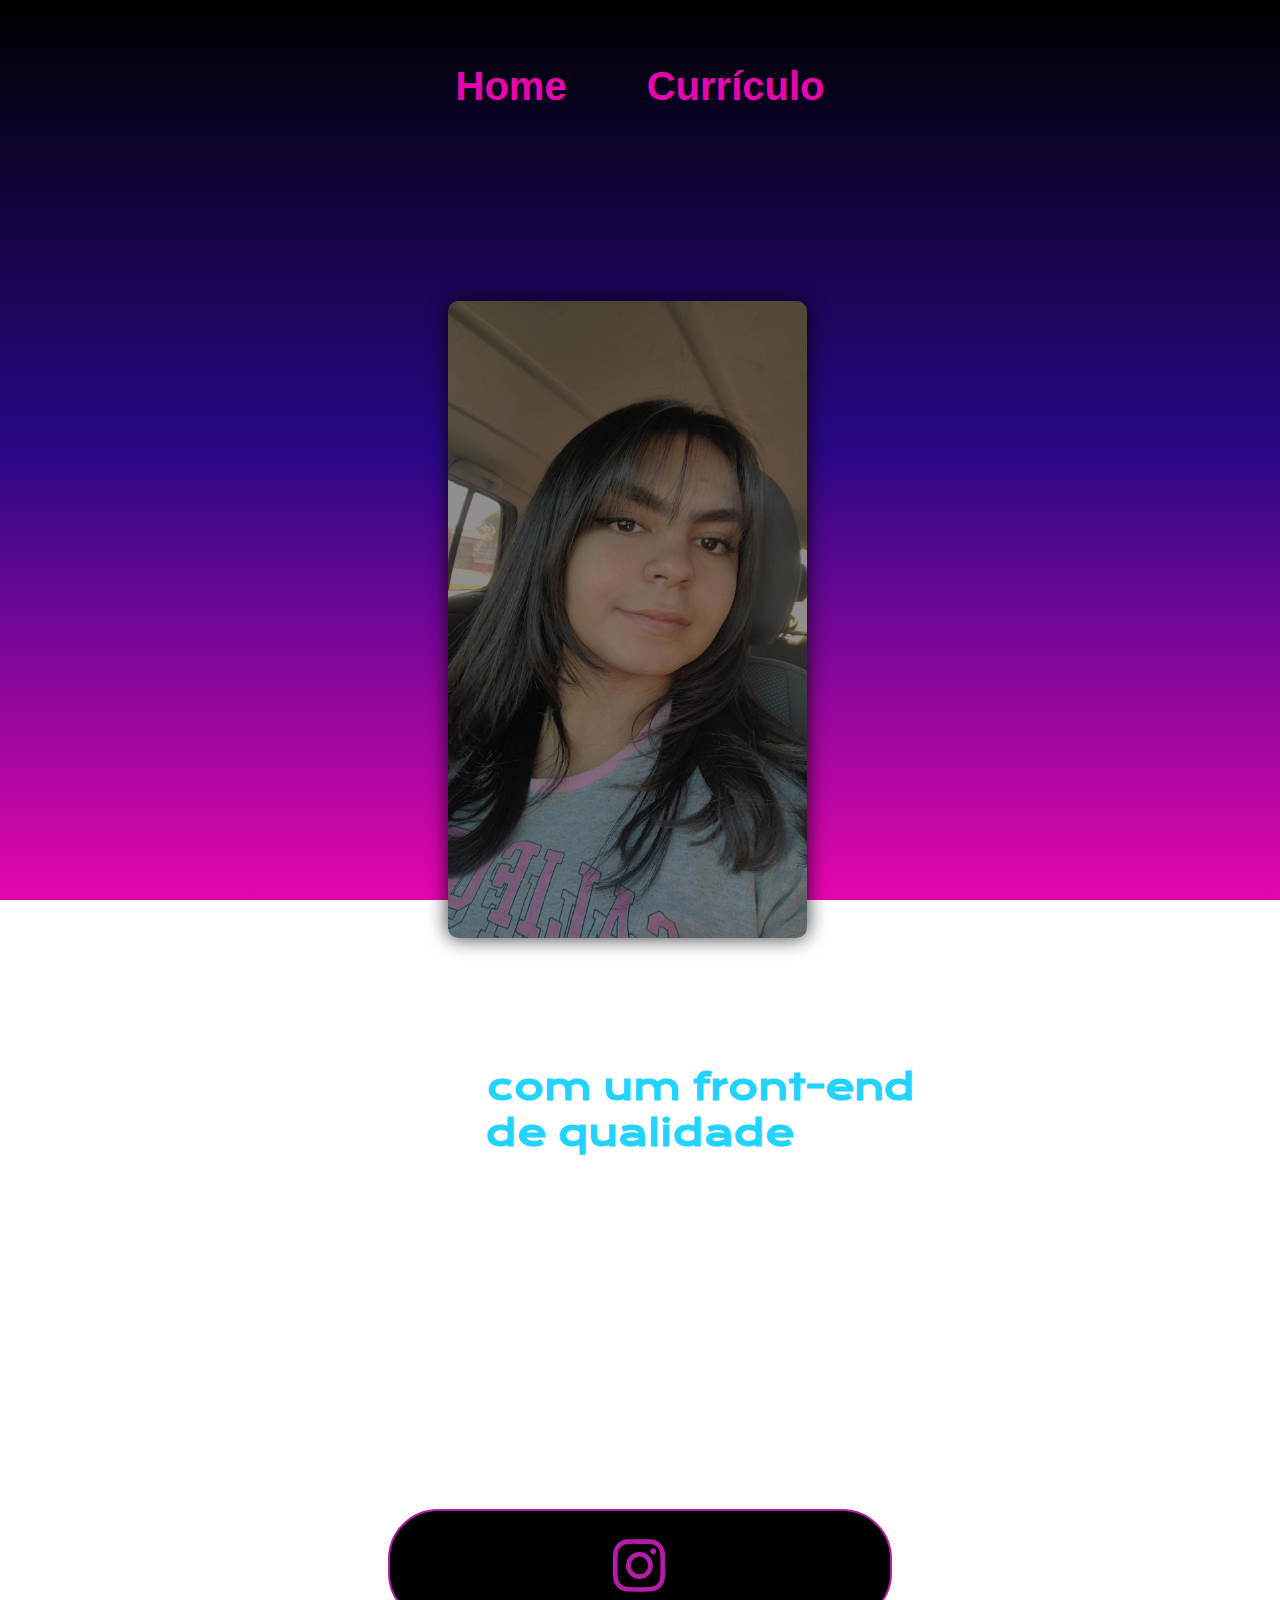
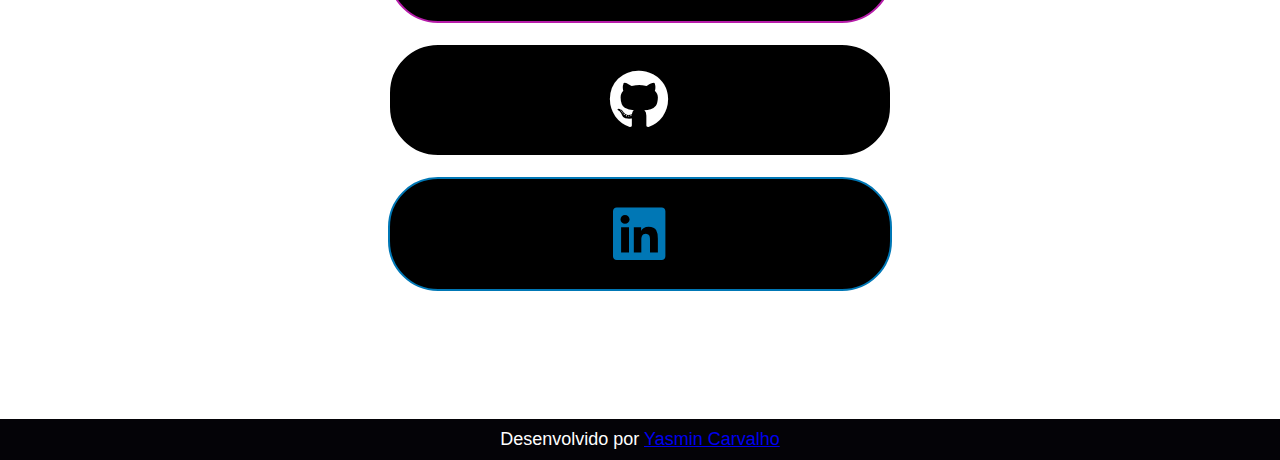
<file: index.html>
<!DOCTYPE html>
<html lang="pt-br">
<head>
    <meta charset="UTF-8">
    <meta name="viewport" content="width=device-width, initial-scale=1.0">

    <title>Portfólio</title>
    
    <link rel="stylesheet" href="./style/style.css">

    <link rel="stylesheet" href="https://cdnjs.cloudflare.com/ajax/libs/font-awesome/6.0.0-beta3/css/all.min.css">
</head>
<body>

        <header class="cabecalho">
            <nav class="cabecalho-menu">

                <a class="cabecalho-menu-links" href="index.html">Home</a>

                <a class="cabecalho-menu-links" href="curriculo.html">Currículo</a>

            </nav>
        </header>

        <main class="conteudo">
            <section class="apresentacao-conteudo">

                <h1 class="apresentacao-conteudo-titulo">
                    Eleve seu negócio a outro nível <strong class="titulo-destaque">com um front-end de qualidade</strong>
                </h1>
                
                <p class="apresentacao-conteudo-paragrafo">Olá, sou Yasmin Carvalho, desenvolvedora Front-end com especialidade em HTML, CSS e JAVASCRIPT. Ajudo pequenos negócios e designers a colocarem em prática boas ideias. Vamos conversar?</p>
                <div class="apresentacao-links">
                    <h2 class="apresentacao-links-conteudo">Entre em contato:</h2>

                <a class="botao1" href="https://instagram.com/_yxxmiin">  <i class="fab fa-instagram"></i></a>

                <a class="botao2" href="https://github.com/Yasmincarv" target="_blank">
                    <i class="fab fa-github"></i> </a>

                    <a class="botao3" href="https://www.linkedin.com/in/yasmin-carvalho-025316286/" target="_blank">
                        <i class="fab fa-linkedin"></i>
                    </a>
            </div>
            </section>
                <img class="imagem" src="./assets/IMG_20230714_130809_969.webp" alt="Foto pessoal">
        </main>

        <footer class="rodape">
            <p>Desenvolvido por <a href="https://github.com/Yasmincarv">Yasmin Carvalho</a></p>
         </footer>
    
</body>
</html>
</file>
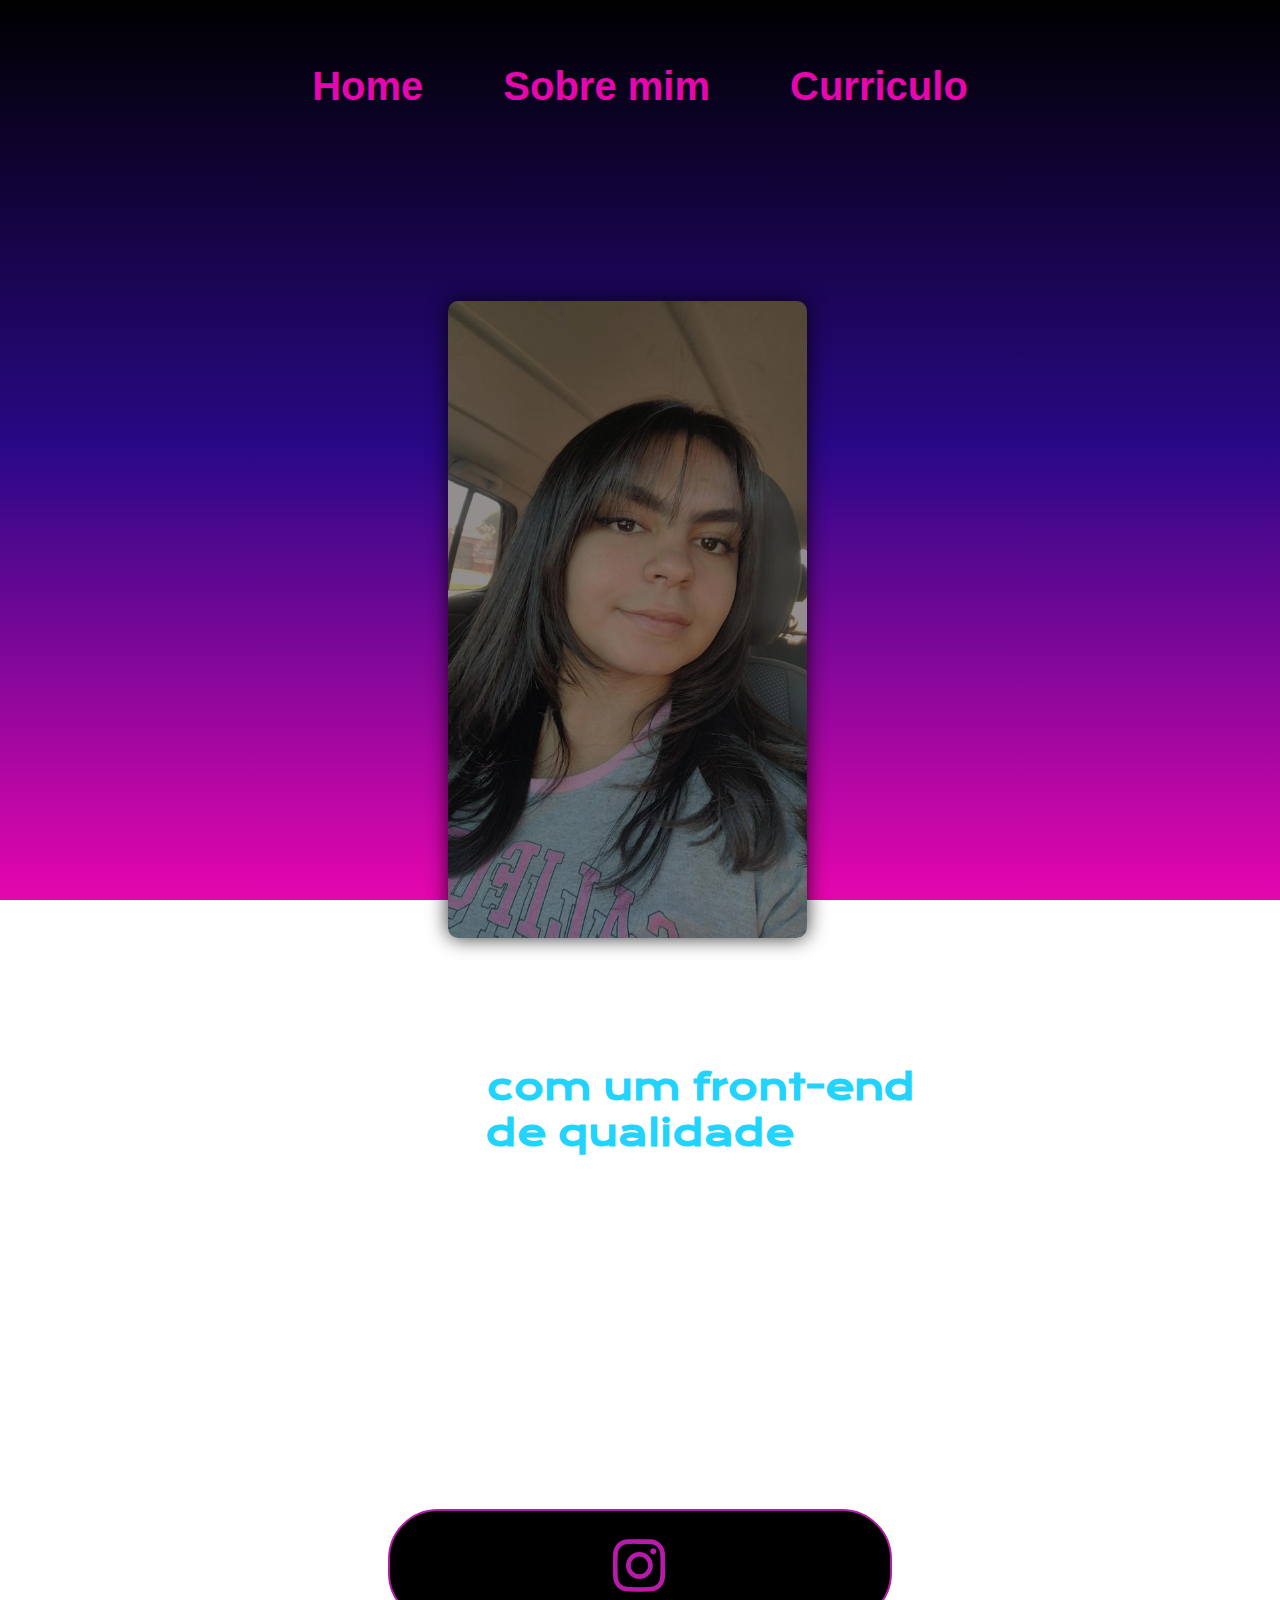
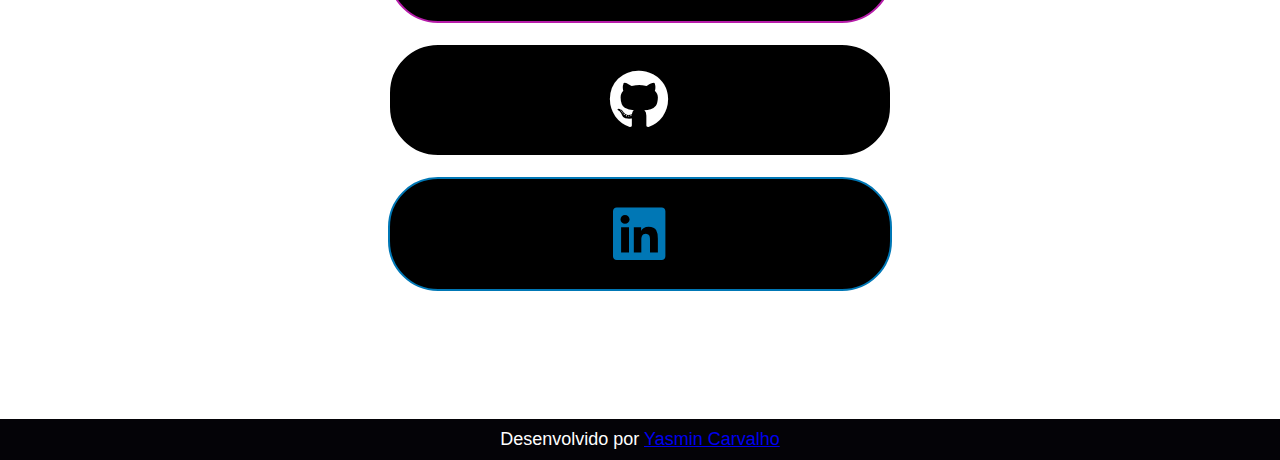
<file: prática 2 - html yasmin/index.html>
<!DOCTYPE html>
<html lang="pt-br">
<head>
    <meta charset="UTF-8">
    <meta name="viewport" content="width=device-width, initial-scale=1.0">

    <title>Portfólio</title>
    
    <link rel="stylesheet" href="./style/style.css">

    <link rel="stylesheet" href="https://cdnjs.cloudflare.com/ajax/libs/font-awesome/6.0.0-beta3/css/all.min.css">
</head>
<body>

        <header class="cabecalho">
            <nav class="cabecalho-menu">

                <a class="cabecalho-menu-links" href="index.html">Home</a>

                <a class="cabecalho-menu-links" href="sobremim.html">Sobre mim</a>

                <a class="cabecalho-menu-links" href="curriculo.html">Curriculo</a>

            </nav>
        </header>

        <main class="conteudo">
            <section class="apresentacao-conteudo">

                <h1 class="apresentacao-conteudo-titulo">
                    Eleve seu negócio a outro nível <strong class="titulo-destaque">com um front-end de qualidade</strong>
                </h1>
                
                <p class="apresentacao-conteudo-paragrafo">Olá, sou Yasmin Carvalho, desenvolvedora Front-end com especialidade em HTML, CSS e JAVASCRIPT. Ajudo pequenos negócios e designers a colocarem em prática boas ideias. Vamos conversar?</p>
                <div class="apresentacao-links">
                    <h2 class="apresentacao-links-conteudo">Entre em contato:</h2>

                <a class="botao1" href="https://instagram.com/_yxxmiin">  <i class="fab fa-instagram"></i></a>

                <a class="botao2" href="https://github.com/Yasmincarv" target="_blank">
                    <i class="fab fa-github"></i> </a>

                    <a class="botao3" href="https://www.linkedin.com/in/yasmin-carvalho-025316286/" target="_blank">
                        <i class="fab fa-linkedin"></i>
                    </a>
            </div>
            </section>
                <img class="imagem" src="./assets/IMG_20230714_130809_969.webp" alt="Foto pessoal">
        </main>

        <footer class="rodape">
            <p>Desenvolvido por <a href="https://github.com/Yasmincarv">Yasmin Carvalho</a></p>
         </footer>
    
</body>
</html>
</file>
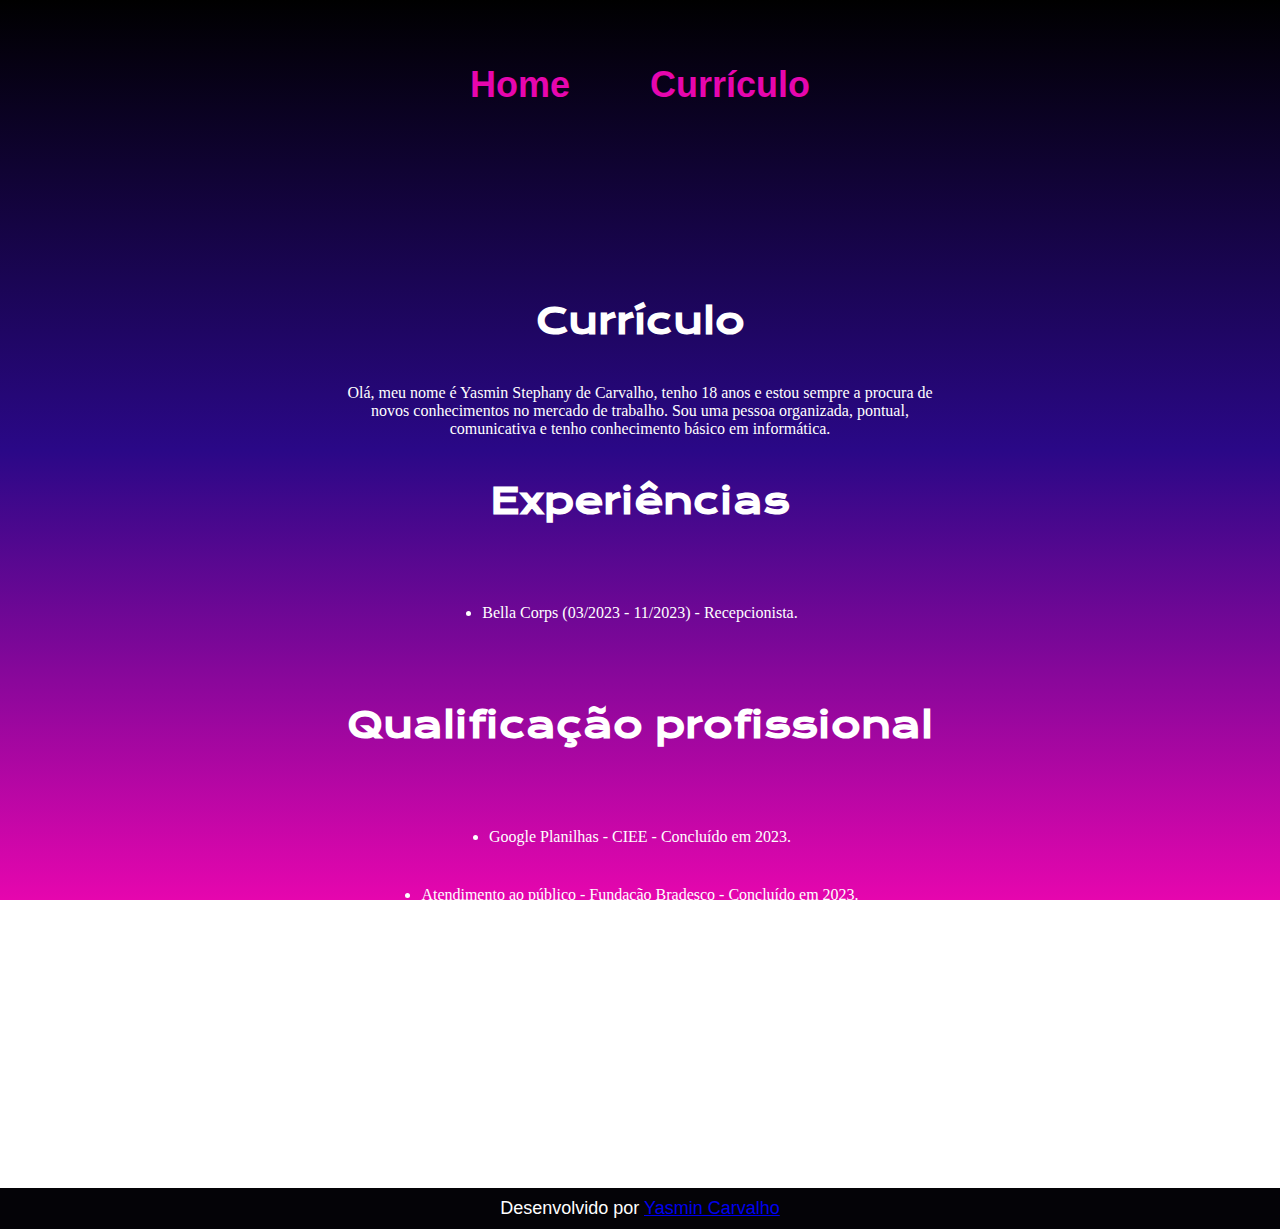
<file: curriculo.html>
<!DOCTYPE html>
<html lang="pt-br">
<head>
    <meta charset="UTF-8">
    <meta name="viewport" content="width=device-width, initial-scale=1.0">
    <title>Currículo</title>

    <link rel="stylesheet" href="./style/curriculo.css">

    <link rel="stylesheet" href="https://cdnjs.cloudflare.com/ajax/libs/font-awesome/6.0.0-beta3/css/all.min.css">
    
</head>
<body>

    <header class="cabecalho">
        <nav class="cabecalho-menu">

            <a class="cabecalho-menu-links" href="index.html">Home</a>

            <a class="cabecalho-menu-links" href="curriculo.html">Currículo</a>

        </nav>
    </header>

    <main class="conteudo">
        <section class="apresentacao-conteudo">
            <h1 class="apresentacao-conteudo-titulo">Currículo</h1>
            <p class="apresentacao-conteudo-texto"> Olá, meu nome é Yasmin Stephany de Carvalho, tenho 18 anos e estou sempre a procura de novos conhecimentos no mercado de trabalho. Sou uma pessoa organizada, pontual, comunicativa e tenho conhecimento básico em informática.
            </p>
            <h2 class="apresentacao-conteudo-titulo">Experiências</h2>
            <p class="apresentacao-conteudo-texto">
                <ul class="apresentacao-conteudo-texto">
                    <li>Bella Corps (03/2023 - 11/2023) - Recepcionista.</li>
                 </ul>
            </p>
            <h2 class="apresentacao-conteudo-titulo">Qualificação profissional</h2>
             <p class="apresentacao-conteudo-texto">
                <ul class="apresentacao-conteudo-texto">
                    <li>Google Planilhas - CIEE - Concluído em 2023. </li>
                    <li>Atendimento ao público - Fundação Bradesco - Concluído em 2023.</li>
                    <li>Cursando inglês - CNA - Término previsto em 2024.</li>
                    <li>Design de Sites e Aplicativos - HTML, CSS  e  Javascript - 08/2023 - 12/2023.</li>
                    </ul>
            <div></div>
        </section>

    </main>

    <footer class="rodape">
        <p>Desenvolvido por <a href="https://github.com/Yasmincarv">Yasmin Carvalho</a></p>
     </footer>
    
</body>
</html>
</file>
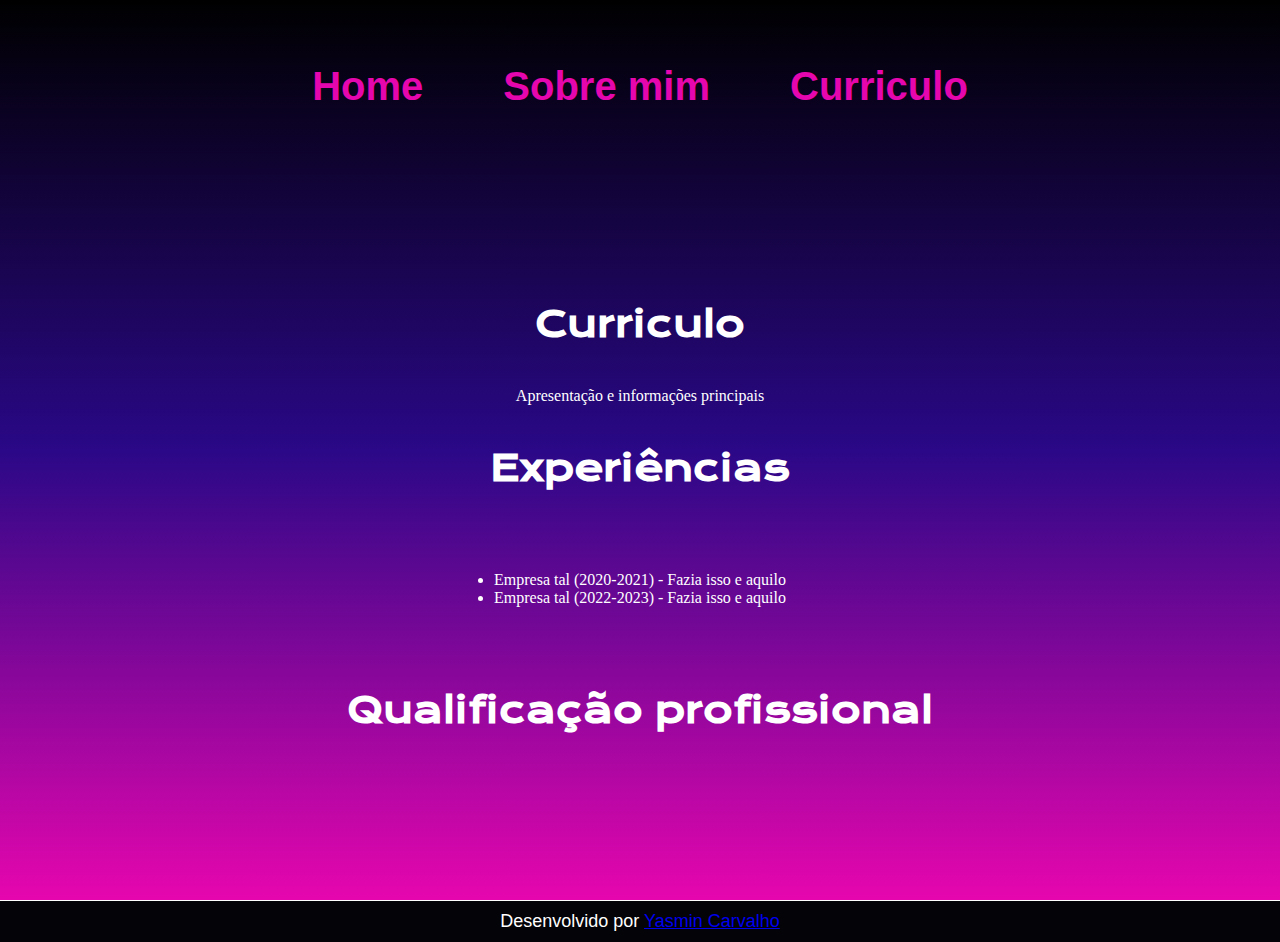
<file: prática 2 - html yasmin/curriculo.html>
<!DOCTYPE html>
<html lang="pt-br">
<head>
    <meta charset="UTF-8">
    <meta name="viewport" content="width=device-width, initial-scale=1.0">
    <title>Sobre mim</title>
    <link rel="stylesheet" href="./style/style.css">
</head>
<body>

    <header class="cabecalho">
        <nav class="cabecalho-menu">

            <a class="cabecalho-menu-links" href="index.html">Home</a>

            <a class="cabecalho-menu-links" href="sobremim.html">Sobre mim</a>

            <a class="cabecalho-menu-links" href="curriculo.html">Curriculo</a>

        </nav>
    </header>

    <main class="conteudo">
        <section class="apresentacao-conteudo">
            <h1 class="apresentacao-conteudo-titulo">Curriculo</h1>
            <p class="apresentacao-conteudo-texto"> Apresentação e informações principais
            </p>
            <h2 class="apresentacao-conteudo-titulo">Experiências</h2>
            <p class="apresentacao-conteudo-texto">
                <ul class="apresentacao-conteudo-texto">
                    <li>Empresa tal (2020-2021) -  Fazia isso e aquilo</li>
                    <li>Empresa tal (2022-2023) -  Fazia isso e aquilo</li>
                </ul>
            </p>
            <h2 class="apresentacao-conteudo-titulo">Qualificação profissional</h2>
            <div></div>
        </section>

    </main>

    <footer class="rodape">
        <p>Desenvolvido por <a href="https://github.com/Yasmincarv">Yasmin Carvalho</a></p>
     </footer>
    
</body>
</html>
</file>
<file: style/style.css>
@import url('https://fonts.googleapis.com/css2?family=Krona+One&family=Montserrat&display=swap');

*{
    margin: 0;
    padding: 0;
}

body {
        /* Define a altura do corpo como 100% da altura visível da janela (viewport) */
        height: 100vh;
    
        /* Cria um gradiente de cores de cima para baixo como plano de fundo */
        background: linear-gradient(to bottom, #000, #2a0887, #e606ae);
    
        /* Define o tamanho de fundo para cobrir toda a área disponível */
        background-size: cover;
    
        /* Impede a repetição do plano de fundo ao longo dos eixos */
        background-repeat: no-repeat;
    
        /* Fixa o plano de fundo para que ele não role com o conteúdo da página */
        background-attachment: fixed;
    
        /* Remove margens para o corpo */
        margin: 0;
    
        /* Define a cor do texto dentro do corpo como branco */
        color: white;
    }

    .cabecalho {
        text-align: center; /* Centraliza o conteúdo do cabeçalho */
        padding: 5% 5%; 
    }
    
    .cabecalho-menu {
        display: flex;
        justify-content: center; /* Centraliza os elementos dentro do cabeçalho */
        gap: 80px;
    }
    
    .cabecalho-menu-links {
        font-family: 'Gill Sans', 'Gill Sans MT', Calibri, 'Trebuchet MS', sans-serif;
        font-size: 40px; /* Tamanho da fonte aumentado */
        font-weight: 800;
        color: #e606ae;
        text-decoration: none;
    }
    
    

.titulo-destaque {
            color: #22d4fd;
}

.conteudo {
        /* Define a altura do elemento como automática (ajustada ao conteúdo) */
        height: auto;
    
        /* Define a direção dos elementos filhos como coluna (de cima para baixo) */
        flex-direction: column;
    
        /* Define uma margem ao redor do elemento de 10% */
        margin: 10%;
    
        /* Transforma o elemento em um contêiner flexível */
        display: flex;
    
        /* Alinha os itens verticalmente no centro do contêiner */
        align-items: center;
    
        /* Distribui o espaço restante entre os itens horizontalmente */
        justify-content: space-between;
    }

.apresentacao-conteudo {
        /* Define a largura do elemento como 615px */
        width: 615px;
    
        /* Transforma o elemento em um contêiner flexível com direção de coluna */
        display: flex;
        flex-direction: column;
    
        /* Centraliza verticalmente os elementos dentro do contêiner */
        justify-content: center;
    
        /* Centraliza horizontalmente os elementos dentro do contêiner */
        align-items: center;
    
        /* Centraliza o alinhamento do texto dentro do contêiner */
        text-align: center;
    
        /* Define a altura do elemento como automática (ajustada ao conteúdo) */
        height: auto;
    
        /* Define o espaçamento entre os elementos filhos como 40px */
        gap: 40px;
    
        /* Define a ordem do elemento como 2 na ordem de exibição */
        order: 2;
    }

.apresentacao-conteudo-titulo {
        font-size: 36px;
        font-family: 'Krona One', 'sans-serif';
}

.apresentacao-conteudo-paragrafo {
        font-size: 30px;
        font-family: 'Montserrat', sans-serif;
}

.apresentacao-links {
        /* Define a largura do elemento como 500px */
        width: 500px;
    
        /* Transforma o elemento em um contêiner flexível com direção de coluna */
        display: flex;
        flex-direction: column;
    
        /* Centraliza horizontalmente os elementos dentro do contêiner */
        align-items: center;
    
        /* Define o espaçamento entre os elementos filhos como 20px */
        gap: 20px;
    }
    
  .apresentacao-links-conteudo {
    font-family: 'Krona One', sans-serif;
    font-weight: 400;
    font-size: 24px;
        }
    

.botao1 {
        background-color: #000;
        align-items: center;
        color: #b61ca9; /* Cor padrão do Instagram */
        width: 500px;   
        height: 80px; 
        display: flex;
        align-items: center;
        justify-content: center;
        border: 2px solid#b61ca9;
        border-radius: 50px;
        font-size: 24px;
        padding: 15px 0;
        text-decoration: none;
        font-family: 'Rock Salt', cursive;
        letter-spacing: 2px;
        text-transform: uppercase;
        position: relative;
        overflow: hidden;
    }
    
    .botao1::before {
        content: "";
        position: absolute;
        top: 0;
        left: -100%;
        width: 100%;
        height: 100%;
        background: linear-gradient(45deg, transparent, #2a0887);
        transition: 0.5s;
    }
    
    .botao1:hover::before {
        left: 100%;
    }
    
    .botao1 i {
        position: absolute;
        font-size: 60px;
        left: 50%;
        top: 50%;
        transform: translate(-50%, -50%);
    }

.botao2 {
        background-color: #000;
        align-items: center;
        color: #fff; /* Cor padrão do GitHub */
        width: 500px;   
        height: 80px; 
        display: flex;
        align-items: center;
        justify-content: center;
        border: 2px solid #fff;
        border-radius: 50px;
        font-size: 24px;
        padding: 15px 0;
        text-decoration: none;
        font-family: 'Rock Salt', cursive;
        letter-spacing: 2px;
        text-transform: uppercase;
        position: relative;
        overflow: hidden;
    }

    
    .botao2::before {
        content: "";
        position: absolute;
        top: 0;
        left: -100%;
        width: 100%;
        height: 100%;
        background: linear-gradient(45deg, transparent, #333);
        transition: 0.5s;
    }
    
    .botao2:hover::before {
        left: 100%;
    }
    
    .botao2 i {
        position: absolute;
        font-size: 60px;
        left: 50%;
        top: 50%;
        transform: translate(-50%, -50%);
    }

    .botao3 {
        background-color: #000;
        color: #0077B5; /* Cor padrão do LinkedIn */
        width: 500px;
        height: 80px;
        align-items: center;
        text-align: center;
        border: 2px solid #0077B5;
        border-radius: 50px;
        font-size: 36px;
        padding: 15px 0;
        text-decoration: none;
        font-family: 'Rock Salt', cursive;
        letter-spacing: 2px;
        text-transform: uppercase;
        position: relative;
        overflow: hidden;
    }
    
    .botao3::before {
        content: "";
        position: absolute;
        top: 0;
        left: -100%;
        width: 100%;
        height: 100%;
        background: linear-gradient(45deg, transparent, #0077B5);
        transition: 0.5s;
    }
    
    .botao3:hover::before {
        left: 100%;
    }
    
    .botao3 i {
        position: absolute;
        font-size: 60px;
        left: 50%;
        top: 50%;
        transform: translate(-50%, -50%);
    }

.imagem {
        max-width: 35%;
        width: auto;
        border-radius: 5%;
        margin-right: 25px;
        
            /* Define a largura do elemento como 650px */
            width: auto;
        
            /* Define a altura do elemento como 650px */
            height: auto;
        
            /* Alinha o conteúdo ao centro horizontalmente */
            text-align: center;
        
            /* Alinha os itens verticalmente ao centro */
            align-items: center;
        
            /* Adiciona curvatura nos cantos do elemento */
            border-radius: 10px;
        
            /* Adiciona uma sombra suave ao elemento */
            box-shadow: 0px 0px 20px rgba(0, 0, 0, 0.8);
        
            /* Adiciona uma transição suave à escala do elemento */
            transition: transform 0.3s ease-in-out;
        
            /* Define a posição como relativa para uso de posicionamento absoluto */
            position: relative;
        
            /* Define o overflow como escondido para recortar conteúdo extra */
            overflow: hidden;
        
            /* Define a ordem do elemento como 1 na ordem de exibição */
            order: 1;
        
            /* Adiciona margem inferior de 80px */
            margin-bottom: 80px;
        }
        
        /* Elemento <img> dentro de elementos com a classe .imagem */
        .imagem img {
            /* Faz a imagem se ajustar mantendo a proporção */
            object-fit: cover;
        
            /* Torna a imagem um elemento de bloco */
            display: block;
        
            /* Define a largura e a altura como 100% para preencher o elemento pai */
            width: 100%;
            height: 100%;
        }
        
        /* Pseudo-elementos ::before e ::after para elementos com a classe .imagem */
        .imagem::before,
        .imagem::after {
            /* Adiciona um conteúdo vazio aos pseudo-elementos */
            content: "";
        
            /* Define a posição como absoluta para posicionamento personalizado */
            position: absolute;
        
            /* Define a largura e a altura dos pseudo-elementos como 10px */
            width: 10px;
            height: 10px;
        
            /* Adiciona uma borda de 2px sólida laranja aos pseudo-elementos */
            border: 2px color #f17bb0;
        
            /* Define o fundo dos pseudo-elementos como transparente */
            background-color: transparent;
        }
        
        /* Pseudo-elemento ::before ao canto superior esquerdo do elemento com a classe .imagem */
        .imagem::before {
            /* Posiciona o pseudo-elemento no canto superior esquerdo */
            top: 0;
            left: 0;
        
            /* Adiciona curvatura de borda no canto superior esquerdo */
            border-top-left-radius: 10px;
        
            /* Define as larguras das bordas do pseudo-elemento */
            border-width: 2px 0 0 2px;
        }
        
        /* Pseudo-elemento ::after ao canto inferior direito do elemento com a classe .imagem */
        .imagem::after {
            /* Posiciona o pseudo-elemento no canto inferior direito */
            bottom: 0;
            right: 0;
        
            /* Adiciona curvatura de borda no canto inferior direito */
            border-bottom-right-radius: 10px;
        
            /* Define as larguras das bordas do pseudo-elemento */
            border-width: 0 2px 2px 0;
        }
        
        /* Efeito ao passar o mouse sobre elementos com a classe .imagem */
        .imagem:hover {
            /* Aumenta a escala do elemento em 10% */
            transform: scale(1.1);
        }

        .rodape {
            color: white;
            background-color: #040307;
            display: flex;
            align-items: center;
            justify-content: center;
            text-align: center;
            font-family: 'Krone One', sans-serif;
            font-size: 18px;
            font-weight: 400;
            padding: 10px;
        }

        .rodape a:hover {
            color: magenta;  
            text-decoration: none;
        }
</file>
<file: prática 2 - html yasmin/style/style.css>
@import url('https://fonts.googleapis.com/css2?family=Krona+One&family=Montserrat&display=swap');

*{
    margin: 0;
    padding: 0;
}

body {
        /* Define a altura do corpo como 100% da altura visível da janela (viewport) */
        height: 100vh;
    
        /* Cria um gradiente de cores de cima para baixo como plano de fundo */
        background: linear-gradient(to bottom, #000, #2a0887, #e606ae);
    
        /* Define o tamanho de fundo para cobrir toda a área disponível */
        background-size: cover;
    
        /* Impede a repetição do plano de fundo ao longo dos eixos */
        background-repeat: no-repeat;
    
        /* Fixa o plano de fundo para que ele não role com o conteúdo da página */
        background-attachment: fixed;
    
        /* Remove margens para o corpo */
        margin: 0;
    
        /* Define a cor do texto dentro do corpo como branco */
        color: white;
    }

    .cabecalho {
        text-align: center; /* Centraliza o conteúdo do cabeçalho */
        padding: 5% 5%; 
    }
    
    .cabecalho-menu {
        display: flex;
        justify-content: center; /* Centraliza os elementos dentro do cabeçalho */
        gap: 80px;
    }
    
    .cabecalho-menu-links {
        font-family: 'Gill Sans', 'Gill Sans MT', Calibri, 'Trebuchet MS', sans-serif;
        font-size: 40px; /* Tamanho da fonte aumentado */
        font-weight: 800;
        color: #e606ae;
        text-decoration: none;
    }
    
    

.titulo-destaque {
            color: #22d4fd;
}

.conteudo {
        /* Define a altura do elemento como automática (ajustada ao conteúdo) */
        height: auto;
    
        /* Define a direção dos elementos filhos como coluna (de cima para baixo) */
        flex-direction: column;
    
        /* Define uma margem ao redor do elemento de 10% */
        margin: 10%;
    
        /* Transforma o elemento em um contêiner flexível */
        display: flex;
    
        /* Alinha os itens verticalmente no centro do contêiner */
        align-items: center;
    
        /* Distribui o espaço restante entre os itens horizontalmente */
        justify-content: space-between;
    }

.apresentacao-conteudo {
        /* Define a largura do elemento como 615px */
        width: 615px;
    
        /* Transforma o elemento em um contêiner flexível com direção de coluna */
        display: flex;
        flex-direction: column;
    
        /* Centraliza verticalmente os elementos dentro do contêiner */
        justify-content: center;
    
        /* Centraliza horizontalmente os elementos dentro do contêiner */
        align-items: center;
    
        /* Centraliza o alinhamento do texto dentro do contêiner */
        text-align: center;
    
        /* Define a altura do elemento como automática (ajustada ao conteúdo) */
        height: auto;
    
        /* Define o espaçamento entre os elementos filhos como 40px */
        gap: 40px;
    
        /* Define a ordem do elemento como 2 na ordem de exibição */
        order: 2;
    }

.apresentacao-conteudo-titulo {
        font-size: 36px;
        font-family: 'Krona One', 'sans-serif';
}

.apresentacao-conteudo-paragrafo {
        font-size: 30px;
        font-family: 'Montserrat', sans-serif;
}

.apresentacao-links {
        /* Define a largura do elemento como 500px */
        width: 500px;
    
        /* Transforma o elemento em um contêiner flexível com direção de coluna */
        display: flex;
        flex-direction: column;
    
        /* Centraliza horizontalmente os elementos dentro do contêiner */
        align-items: center;
    
        /* Define o espaçamento entre os elementos filhos como 20px */
        gap: 20px;
    }
    
  .apresentacao-links-conteudo {
    font-family: 'Krona One', sans-serif;
    font-weight: 400;
    font-size: 24px;
        }
    

.botao1 {
        background-color: #000;
        align-items: center;
        color: #b61ca9; /* Cor padrão do Instagram */
        width: 500px;   
        height: 80px; 
        display: flex;
        align-items: center;
        justify-content: center;
        border: 2px solid#b61ca9;
        border-radius: 50px;
        font-size: 24px;
        padding: 15px 0;
        text-decoration: none;
        font-family: 'Rock Salt', cursive;
        letter-spacing: 2px;
        text-transform: uppercase;
        position: relative;
        overflow: hidden;
    }
    
    .botao1::before {
        content: "";
        position: absolute;
        top: 0;
        left: -100%;
        width: 100%;
        height: 100%;
        background: linear-gradient(45deg, transparent, #2a0887);
        transition: 0.5s;
    }
    
    .botao1:hover::before {
        left: 100%;
    }
    
    .botao1 i {
        position: absolute;
        font-size: 60px;
        left: 50%;
        top: 50%;
        transform: translate(-50%, -50%);
    }

.botao2 {
        background-color: #000;
        align-items: center;
        color: #fff; /* Cor padrão do GitHub */
        width: 500px;   
        height: 80px; 
        display: flex;
        align-items: center;
        justify-content: center;
        border: 2px solid #fff;
        border-radius: 50px;
        font-size: 24px;
        padding: 15px 0;
        text-decoration: none;
        font-family: 'Rock Salt', cursive;
        letter-spacing: 2px;
        text-transform: uppercase;
        position: relative;
        overflow: hidden;
    }

    
    .botao2::before {
        content: "";
        position: absolute;
        top: 0;
        left: -100%;
        width: 100%;
        height: 100%;
        background: linear-gradient(45deg, transparent, #333);
        transition: 0.5s;
    }
    
    .botao2:hover::before {
        left: 100%;
    }
    
    .botao2 i {
        position: absolute;
        font-size: 60px;
        left: 50%;
        top: 50%;
        transform: translate(-50%, -50%);
    }

    .botao3 {
        background-color: #000;
        color: #0077B5; /* Cor padrão do LinkedIn */
        width: 500px;
        height: 80px;
        align-items: center;
        text-align: center;
        border: 2px solid #0077B5;
        border-radius: 50px;
        font-size: 36px;
        padding: 15px 0;
        text-decoration: none;
        font-family: 'Rock Salt', cursive;
        letter-spacing: 2px;
        text-transform: uppercase;
        position: relative;
        overflow: hidden;
    }
    
    .botao3::before {
        content: "";
        position: absolute;
        top: 0;
        left: -100%;
        width: 100%;
        height: 100%;
        background: linear-gradient(45deg, transparent, #0077B5);
        transition: 0.5s;
    }
    
    .botao3:hover::before {
        left: 100%;
    }
    
    .botao3 i {
        position: absolute;
        font-size: 60px;
        left: 50%;
        top: 50%;
        transform: translate(-50%, -50%);
    }

.imagem {
        max-width: 35%;
        width: auto;
        border-radius: 5%;
        margin-right: 25px;
        
            /* Define a largura do elemento como 650px */
            width: auto;
        
            /* Define a altura do elemento como 650px */
            height: auto;
        
            /* Alinha o conteúdo ao centro horizontalmente */
            text-align: center;
        
            /* Alinha os itens verticalmente ao centro */
            align-items: center;
        
            /* Adiciona curvatura nos cantos do elemento */
            border-radius: 10px;
        
            /* Adiciona uma sombra suave ao elemento */
            box-shadow: 0px 0px 20px rgba(0, 0, 0, 0.8);
        
            /* Adiciona uma transição suave à escala do elemento */
            transition: transform 0.3s ease-in-out;
        
            /* Define a posição como relativa para uso de posicionamento absoluto */
            position: relative;
        
            /* Define o overflow como escondido para recortar conteúdo extra */
            overflow: hidden;
        
            /* Define a ordem do elemento como 1 na ordem de exibição */
            order: 1;
        
            /* Adiciona margem inferior de 80px */
            margin-bottom: 80px;
        }
        
        /* Elemento <img> dentro de elementos com a classe .imagem */
        .imagem img {
            /* Faz a imagem se ajustar mantendo a proporção */
            object-fit: cover;
        
            /* Torna a imagem um elemento de bloco */
            display: block;
        
            /* Define a largura e a altura como 100% para preencher o elemento pai */
            width: 100%;
            height: 100%;
        }
        
        /* Pseudo-elementos ::before e ::after para elementos com a classe .imagem */
        .imagem::before,
        .imagem::after {
            /* Adiciona um conteúdo vazio aos pseudo-elementos */
            content: "";
        
            /* Define a posição como absoluta para posicionamento personalizado */
            position: absolute;
        
            /* Define a largura e a altura dos pseudo-elementos como 10px */
            width: 10px;
            height: 10px;
        
            /* Adiciona uma borda de 2px sólida laranja aos pseudo-elementos */
            border: 2px color #f17bb0;
        
            /* Define o fundo dos pseudo-elementos como transparente */
            background-color: transparent;
        }
        
        /* Pseudo-elemento ::before ao canto superior esquerdo do elemento com a classe .imagem */
        .imagem::before {
            /* Posiciona o pseudo-elemento no canto superior esquerdo */
            top: 0;
            left: 0;
        
            /* Adiciona curvatura de borda no canto superior esquerdo */
            border-top-left-radius: 10px;
        
            /* Define as larguras das bordas do pseudo-elemento */
            border-width: 2px 0 0 2px;
        }
        
        /* Pseudo-elemento ::after ao canto inferior direito do elemento com a classe .imagem */
        .imagem::after {
            /* Posiciona o pseudo-elemento no canto inferior direito */
            bottom: 0;
            right: 0;
        
            /* Adiciona curvatura de borda no canto inferior direito */
            border-bottom-right-radius: 10px;
        
            /* Define as larguras das bordas do pseudo-elemento */
            border-width: 0 2px 2px 0;
        }
        
        /* Efeito ao passar o mouse sobre elementos com a classe .imagem */
        .imagem:hover {
            /* Aumenta a escala do elemento em 10% */
            transform: scale(1.1);
        }

        .rodape {
            color: white;
            background-color: #040307;
            display: flex;
            align-items: center;
            justify-content: center;
            text-align: center;
            font-family: 'Krone One', sans-serif;
            font-size: 18px;
            font-weight: 400;
            padding: 10px;
        }

        .rodape a:hover {
            color: magenta;  
            text-decoration: none;
        }
</file>
<file: style/curriculo.css>
@import url('https://fonts.googleapis.com/css2?family=Krona+One&family=Montserrat&display=swap');

*{
    margin: 0;
    padding: 0;
}

body {
        /* Define a altura do corpo como 100% da altura visível da janela (viewport) */
        height: 100vh;
    
        /* Cria um gradiente de cores de cima para baixo como plano de fundo */
        background: linear-gradient(to bottom, #000, #2a0887, #e606ae);
    
        /* Define o tamanho de fundo para cobrir toda a área disponível */
        background-size: cover;
    
        /* Impede a repetição do plano de fundo ao longo dos eixos */
        background-repeat: no-repeat;
    
        /* Fixa o plano de fundo para que ele não role com o conteúdo da página */
        background-attachment: fixed;
    
        /* Remove margens para o corpo */
        margin: 0;
    
        /* Define a cor do texto dentro do corpo como branco */
        color: white;
    }
    
    .cabecalho {
        text-align: center; /* Centraliza o conteúdo do cabeçalho */
        padding: 5% 5%; 
    }
    
    .cabecalho-menu {
        display: flex;
        justify-content: center; /* Centraliza os elementos dentro do cabeçalho */
        gap: 80px;
    }
    
    .cabecalho-menu-links {
        font-family: 'Gill Sans', 'Gill Sans MT', Calibri, 'Trebuchet MS', sans-serif;
        font-size: 36px; /* Tamanho da fonte aumentado */
        font-weight: 800;
        color: #e606ae;
        text-decoration: none;
    }

.conteudo {
        /* Define a altura do elemento como automática (ajustada ao conteúdo) */
        height: auto;
    
        /* Define a direção dos elementos filhos como coluna (de cima para baixo) */
        flex-direction: column;
    
        /* Define uma margem ao redor do elemento de 10% */
        margin: 10%;
    
        /* Transforma o elemento em um contêiner flexível */
        display: flex;
    
        /* Alinha os itens verticalmente no centro do contêiner */
        align-items: center;
    
        /* Distribui o espaço restante entre os itens horizontalmente */
        justify-content: space-between;
    }

.apresentacao-conteudo {
        /* Define a largura do elemento como 615px */
        width: 615px;
    
        /* Transforma o elemento em um contêiner flexível com direção de coluna */
        display: flex;
        flex-direction: column;
    
        /* Centraliza verticalmente os elementos dentro do contêiner */
        justify-content: center;
    
        /* Centraliza horizontalmente os elementos dentro do contêiner */
        align-items: center;
    
        /* Centraliza o alinhamento do texto dentro do contêiner */
        text-align: center;
    
        /* Define a altura do elemento como automática (ajustada ao conteúdo) */
        height: auto;
    
        /* Define o espaçamento entre os elementos filhos como 40px */
        gap: 40px;
    
        /* Define a ordem do elemento como 2 na ordem de exibição */
        order: 2;
    }

.apresentacao-conteudo-titulo {
        font-size: 36px;
        font-family: 'Krona One', 'sans-serif';
}

.apresentacao-conteudo-paragrafo {
        font-size: 30px;
        font-family: 'Montserrat', sans-serif;
}

.apresentacao-conteudo-texto {
    width: 615px;
    
    /* Transforma o elemento em um contêiner flexível com direção de coluna */
    display: flex;
    flex-direction: column;

    /* Centraliza verticalmente os elementos dentro do contêiner */
    justify-content: center;

    /* Centraliza horizontalmente os elementos dentro do contêiner */
    align-items: center;

    /* Centraliza o alinhamento do texto dentro do contêiner */
    text-align: center;

    /* Define a altura do elemento como automática (ajustada ao conteúdo) */
    height: auto;

    /* Define o espaçamento entre os elementos filhos como 40px */
    gap: 40px;


}

.apresentacao-links {
        /* Define a largura do elemento como 500px */
        width: 500px;
    
        /* Transforma o elemento em um contêiner flexível com direção de coluna */
        display: flex;
        flex-direction: column;
    
        /* Centraliza horizontalmente os elementos dentro do contêiner */
        align-items: center;
    
        /* Define o espaçamento entre os elementos filhos como 20px */
        gap: 20px;
    }
    
  .apresentacao-links-conteudo {
    font-family: 'Krona One', sans-serif;
    font-weight: 400;
    font-size: 24px;
        }

        .rodape {
            color: white;
            background-color: #040307;
            display: flex;
            align-items: center;
            justify-content: center;
            text-align: center;
            font-family: 'Krone One', sans-serif;
            font-size: 18px;
            font-weight: 400;
            padding: 10px;
        }

        .rodape a:hover {
            color: magenta;  
            text-decoration: none;
        }
</file>
